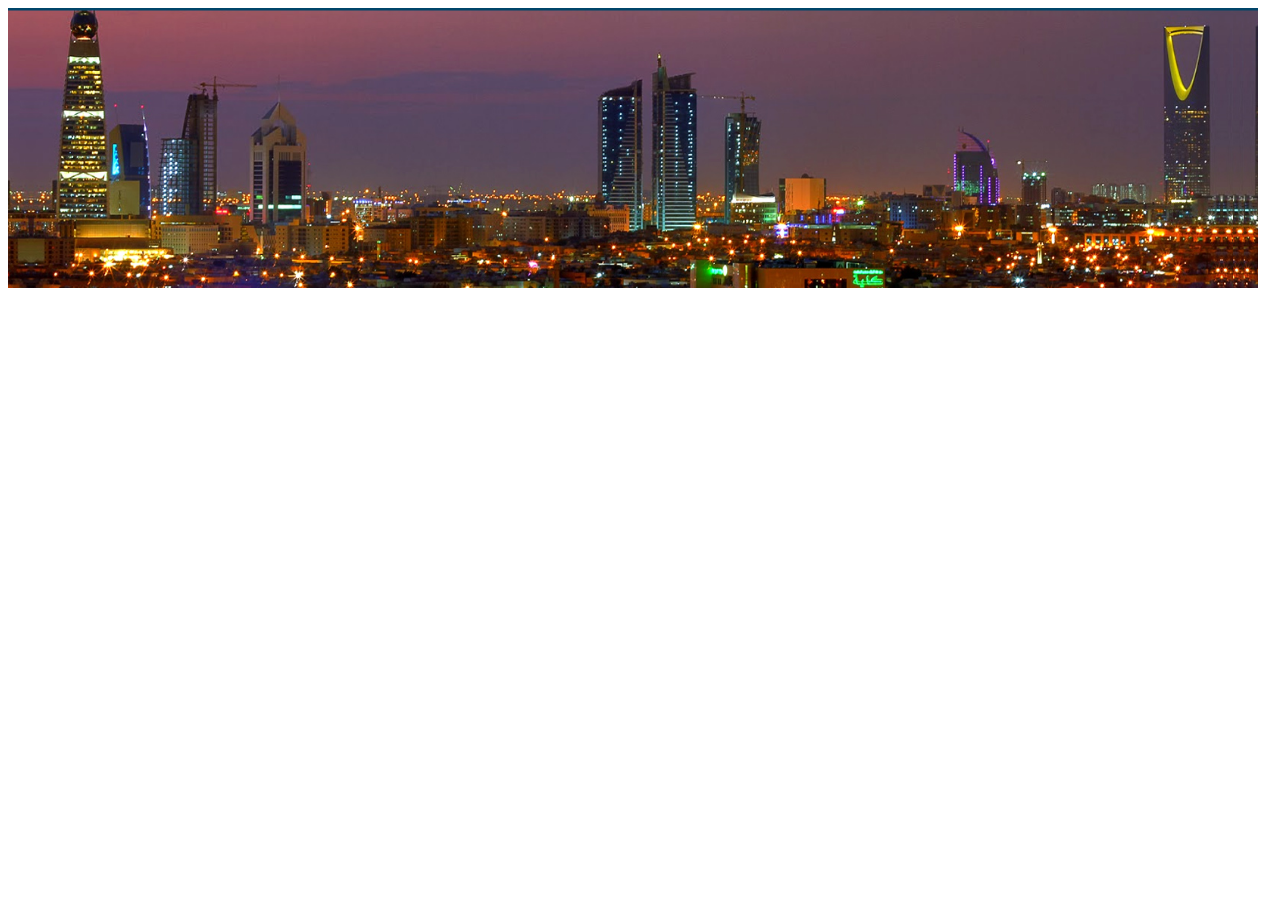
<file: Qeemah/WebContent/view/html/home_carousel.html>
<!-- <!DOCTYPE html>
<html lang="en">
<head> -->
<script src="js/jquery-1.9.1.min.js"></script> 
<script src="js/jssor.slider.mini.js"></script>
<script>
	jssor_slider1_starter = function(containerId) {
		var options = {
			$AutoPlay : true
		};
		var jssor_slider1 = new $JssorSlider$(containerId, options);
	};
</script>
<!-- </head>
<body> -->
	<div id="slider1_container"
		style="position: relative; top: 0px; left: 0px; width: 1250px; height: 280px;">
		<!-- Slides Container -->
		<div u="slides"
			style="cursor: move; position: absolute; overflow: hidden; left: 0px; top: 0px; width: 1250px; height: 280px;">
			<div>
				<img u="image" src="mime/slide1.jpg" width="200em" height="200em"/>
			</div>
			<div>
				<img u="image" src="mime/slide2.jpg" />
			</div>
			<div>
				<img u="image" src="mime/slide3.jpg" />
			</div>
			<div>
				<img u="image" src="mime/slide4.jpg" />
			</div>
			<div>
				<img u="image" src="mime/slide5.jpg" />
			</div>
			<div>
				<img u="image" src="mime/slide6.jpg" />
			</div>
			<div>
				<img u="image" src="mime/slide7.jpg" />
			</div>
		</div>
		<!-- Trigger -->
		<script>
			jssor_slider1_starter('slider1_container');
		</script>
	</div>
<!-- 
</body>
</html> -->
</file>
